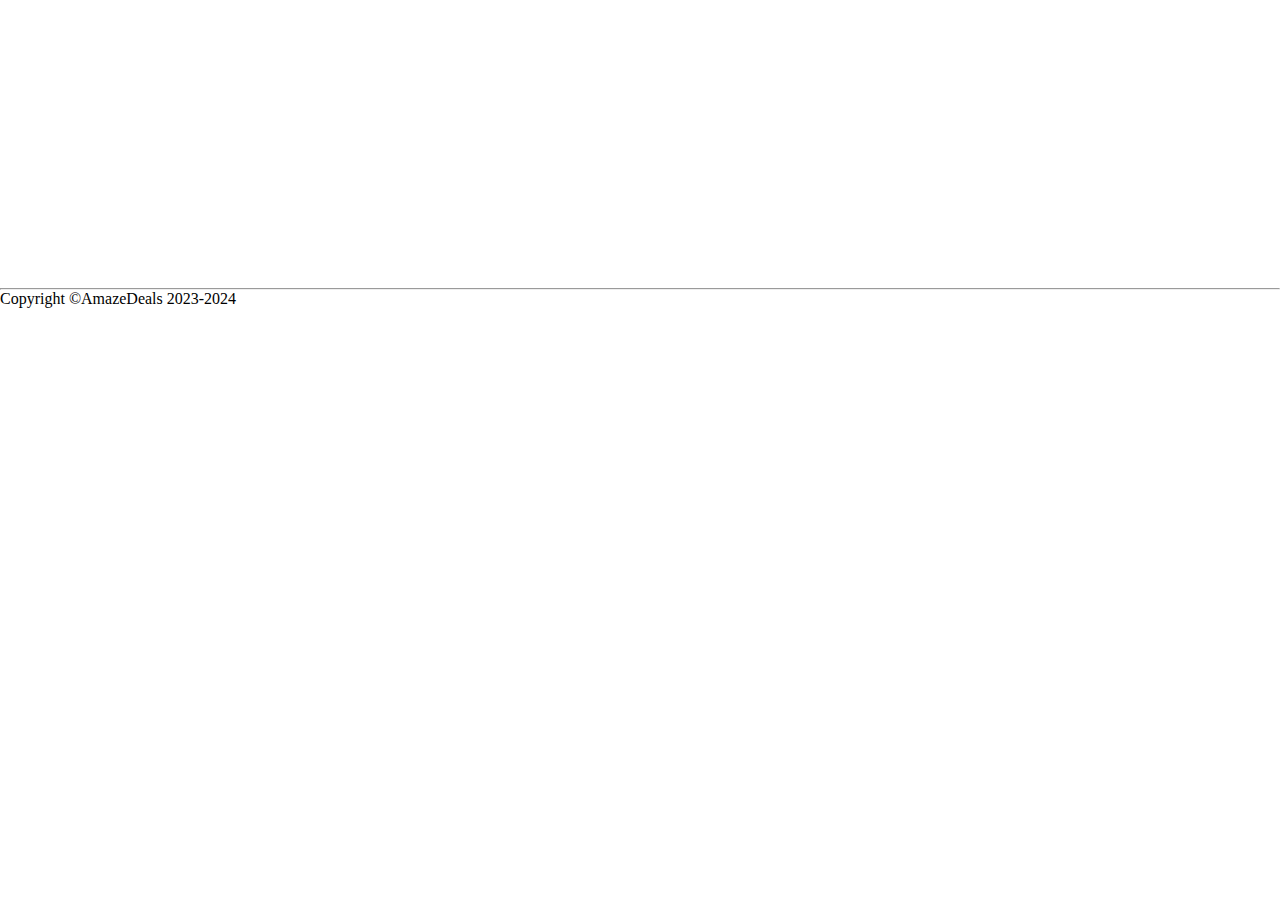
<file: footer.html>
<!DOCTYPE html>
<html lang="en">
  <head>
    <meta charset="UTF-8" />
    <meta name="viewport" content="width=device-width, initial-scale=1.0" />
    <title>E-commerce</title>

     <!-- The Bootstrap CSS file is linked to the document. -->
     <link
     href="https://cdn.jsdelivr.net/npm/bootstrap@5.3.2/dist/css/bootstrap.min.css"
     rel="stylesheet"
     integrity="sha384-T3c6CoIi6uLrA9TneNEoa7RxnatzjcDSCmG1MXxSR1GAsXEV/Dwwykc2MPK8M2HN"
     crossorigin="anonymous"
   />  

   
    <!-- link to add font awesome library -->
    <link
      rel="stylesheet"
      href="https://cdnjs.cloudflare.com/ajax/libs/font-awesome/6.5.1/css/all.min.css"
      integrity="sha512-DTOQO9RWCH3ppGqcWaEA1BIZOC6xxalwEsw9c2QQeAIftl+Vegovlnee1c9QX4TctnWMn13TZye+giMm8e2LwA=="
      crossorigin="anonymous"
      referrerpolicy="no-referrer"
    />

    <!-- linking index.css css file to this current document -->
    <link rel="stylesheet" href="./styles/index.css" />
  </head>
  <body>
    
    <!-- footer for our website -->
    <div class="container-fluid bg-black footerbox">
      <div class="row">
        <div
          class="col-md-3 colitems d-flex flex-column align-items-center mt-4"
        >
          <div class="row">
            <a href="#" class="text-decoration-none fs-4">Women</a>
          </div>
          <div class="row">
            <a href="#" class="text-decoration-none">Dresses</a>
          </div>
          <div class="row">
            <a href="#" class="text-decoration-none">Skirts</a>
          </div>
          <div class="row">
            <a href="#" class="text-decoration-none">Pants</a>
          </div>
        </div>

        <div
          class="col-md-3 colitems d-flex flex-column align-items-center mt-4"
        >
          <div class="row">
            <a href="#" class="text-decoration-none fs-4">Men</a>
          </div>
          <div class="row">
            <a href="#" class="text-decoration-none">Pant</a>
          </div>
          <div class="row">
            <a href="#" class="text-decoration-none">Shirts</a>
          </div>
          <div class="row">
            <a href="#" class="text-decoration-none">Jackets</a>
          </div>
        </div>

        <div
          class="col-md-3 colitems d-flex flex-column align-items-center mt-4"
        >
          <div class="row">
            <a href="#" class="fs-4 text-decoration-none">Kids</a>
          </div>
          <div class="row">
            <a href="#" class="text-decoration-none">Hoddies</a>
          </div>
          <div class="row">
            <a href="#" class="text-decoration-none">skirts</a>
          </div>
          <div class="row">
            <a href="#" class="text-decoration-none">Pants</a>
          </div>
        </div>

        <div
          class="col-md-3 colitems d-flex flex-column align-items-center mt-4"
        >
          <div class="row">
            <a href="#" class="text-decoration-none fs-4">Contact Us</a>
          </div>
          <div class="row">
            <a href="index.html" class="text-decoration-none">Home</a>
          </div>
          <div class="row">
            <a
              href="./contact.html"
              target="_blank"
              class="text-decoration-none"
              >Contact</a
            >
          </div>
          <div class="row">
            <a href="./login.html" target="_blank" class="text-decoration-none"
              >Login</a
            >

          </div>
        </div>
      </div>
      <!-- row 2 -->
      <div class="row text-white text-center">
        <hr class="my-5 "/>
      <p >Copyright &copy;AmazeDeals 2023-2024</p>
      </div>
    </div>



  </body>
</html>
</file>
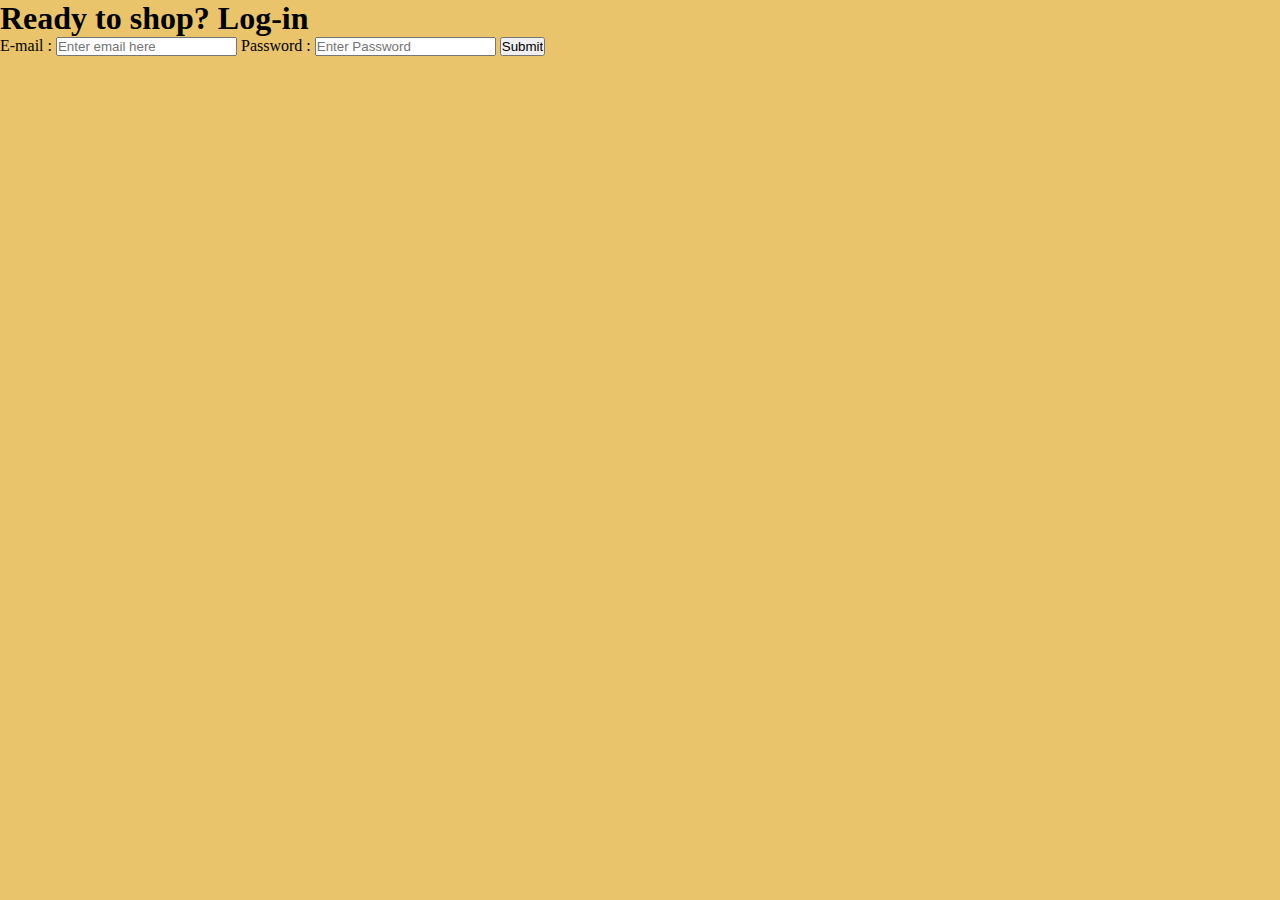
<file: login.html>
<!DOCTYPE html>
<html lang="en">
  <head>
    <meta charset="UTF-8" />
    <meta name="viewport" content="width=device-width, initial-scale=1.0" />
    <title>Log-in</title>

    <link rel="shortcut icon" href="./images/logoicon.ico" type="image/x-icon" />


    <!-- The Bootstrap CSS file is linked to the document. -->
    <link
      href="https://cdn.jsdelivr.net/npm/bootstrap@5.3.2/dist/css/bootstrap.min.css"
      rel="stylesheet"
      integrity="sha384-T3c6CoIi6uLrA9TneNEoa7RxnatzjcDSCmG1MXxSR1GAsXEV/Dwwykc2MPK8M2HN"
      crossorigin="anonymous"
    />

    <!-- link to add font awesome library -->
    <link
      rel="stylesheet"
      href="https://cdnjs.cloudflare.com/ajax/libs/font-awesome/6.5.1/css/all.min.css"
      integrity="sha512-DTOQO9RWCH3ppGqcWaEA1BIZOC6xxalwEsw9c2QQeAIftl+Vegovlnee1c9QX4TctnWMn13TZye+giMm8e2LwA=="
      crossorigin="anonymous"
      referrerpolicy="no-referrer"
    />

    <!-- custom css file added to this document -->
    <link rel="stylesheet" href="./styles/login.css" />
  </head>

  <body>

    <!-- injecting header.html file in header tag with the help of jquery(a js library) -->
    <header></header>

    <main>
      <div class="container">
        <div class="row d-flex justify-content-center align-items-center">
          <h1 class="text-center my-4   text-white">Ready to shop? Log-in</h1>
          <div class="col-6 border border-5 rounded-5 border-black">
            <form class="my-5">
              <!-- email -->
              <label for="email" class="form-label fs-5 ">E-mail :</label>
              <input
                type="email"
                class="form-control border b rounded-5 "
                id="email"
                placeholder="Enter email here"
              />

              <!-- password -->
              <label for="password" class="form-label fs-5 mt-3"
                >Password :</label
              >
              <input
                type="password"
                class="form-control border rounded-5"
                id="password"
                placeholder="Enter Password"
              />

              <!-- submit button -->
              <input
                type="submit"
                value="Submit"
                class="form-control btn mt-5 fs-5 fw-bold bg-primary text-white"
              />
            </form>
          </div>
        </div>
      </div>
    </main>

    <!-- injecting footer.html file in footer tag with the help of jquery(a js library) -->
    <footer></footer>

    <!-- cdn to add bootstrap js file -->
    <script
      src="https://cdn.jsdelivr.net/npm/bootstrap@5.3.2/dist/js/bootstrap.bundle.min.js"
      integrity="sha384-C6RzsynM9kWDrMNeT87bh95OGNyZPhcTNXj1NW7RuBCsyN/o0jlpcV8Qyq46cDfL"
      crossorigin="anonymous"
    ></script>

    <!--cdn to add jquery library  -->
    <script
      src="https://cdnjs.cloudflare.com/ajax/libs/jquery/3.7.1/jquery.min.js"
      integrity="sha512-v2CJ7UaYy4JwqLDIrZUI/4hqeoQieOmAZNXBeQyjo21dadnwR+8ZaIJVT8EE2iyI61OV8e6M8PP2/4hpQINQ/g=="
      crossorigin="anonymous"
      referrerpolicy="no-referrer"
    ></script>


    <!-- custom js file to inject header and footer -->
    <script src="./javascript/headfoot.js"></script>
    
  </body>
</html>
</file>
<file: styles/index.css>
* {
  margin: 0;
  padding: 0;
  box-sizing: border-box;
}

/* navigation bar 1 */
.logoname {
  
  margin-left: 1rem;
}

/* search icon */

.fa-search {
  border-radius: 0 1rem 0 0;
}

/* search box */
#search {
  height: 3.15rem;
  border-radius: 0 0 0 1rem;
}
img {
  height: 12vh;
  width: 6rem;
}


/* navigation bar 2*/

.navbar2 {
  background-color: rgba(135, 207, 235, 0.903);
}

ul li {
  margin: 0 1rem;
}


.dropdown button {
  font-size: larger;
  font-weight: 600;
}

.nav-link {
  color: rgb(0, 0, 0);
  font-weight: 500;
  font-size: larger;
}



/* styling for main section */

.imagebox img {
  width: 100%;
  height: 80vh;
  object-fit: cover;
  /*object-fit: cover; this property keeps aspect ratio and fills the given dimension */
}

/* to bring text to center of an image */
.imagebox {
  position: relative;
}

.text-overlay {
  position: absolute;
  top: 50%;
  left: 50%;
  transform: translate(-50%, -50%);
  height: 20vh;
  width: 80vw;
  text-align: center;
}

.text-overlay h1 {
  font-size: 3.5rem;
  color: rgb(255, 255, 255);
}
.text-overlay p {
  font-size: 1.5rem;
  color: rgba(255, 255, 255, 0.757);
}


/* featured product */

.card .card-img-top {
  height: 15rem; 
  object-fit: cover;
  
}

/*styling for footer section */

.colitems a {
  color: white;
  font-size: 1rem;

}
</file>
<file: styles/login.css>
*{
    margin: 0;
    padding: 0;
    box-sizing: border-box;
}

main{
    min-height: 100vh;
}

form label{
    margin: 1rem 0;
    font-weight: 500;
    color: black;
}

main{
    background-color: #e9c46a;
}
</file>
